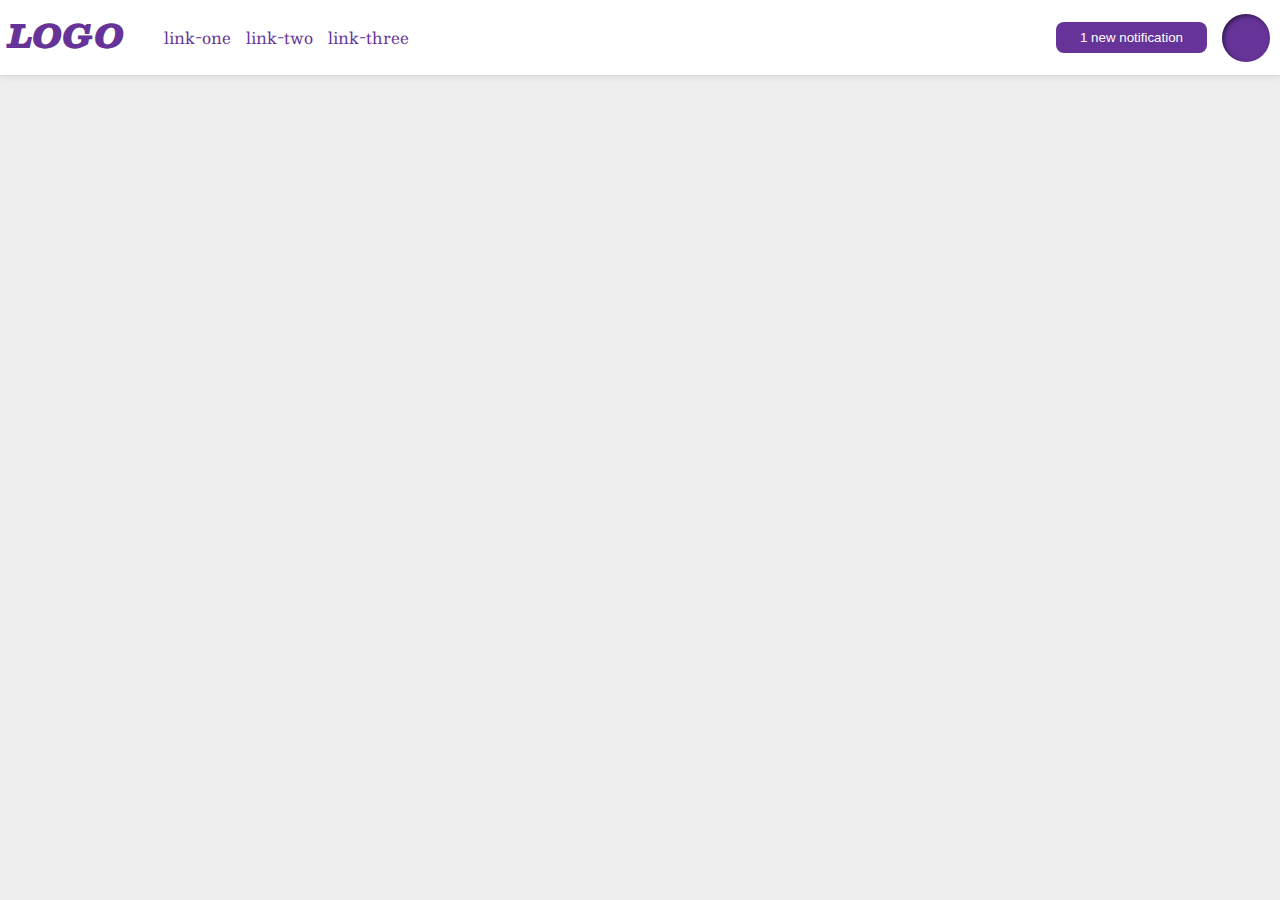
<file: flex/03-flex-header-2/index.html>
<!DOCTYPE html>
<html lang="en">
  <head>
    <meta charset="UTF-8">
    <meta http-equiv="X-UA-Compatible" content="IE=edge">
    <meta name="viewport" content="width=device-width, initial-scale=1.0">
    <title>Flex Header 2</title>
    <link rel="stylesheet" href="style.css">
  </head>
  <body>
    <div class="header">
      <div class="left">
        <div class="logo">
          LOGO
        </div>
        <ul class="links">
          <li><a href="https://google.com">link-one</a></li>
          <li><a href="https://google.com">link-two</a></li>
          <li><a href="https://google.com">link-three</a></li>
        </ul>
      </div>
      <div class="right">
        <button class="notifications">
          1 new notification
        </button>
        <div class="profile-image"></div>
      </div>
    </div>
  </body>
</html>
</file>
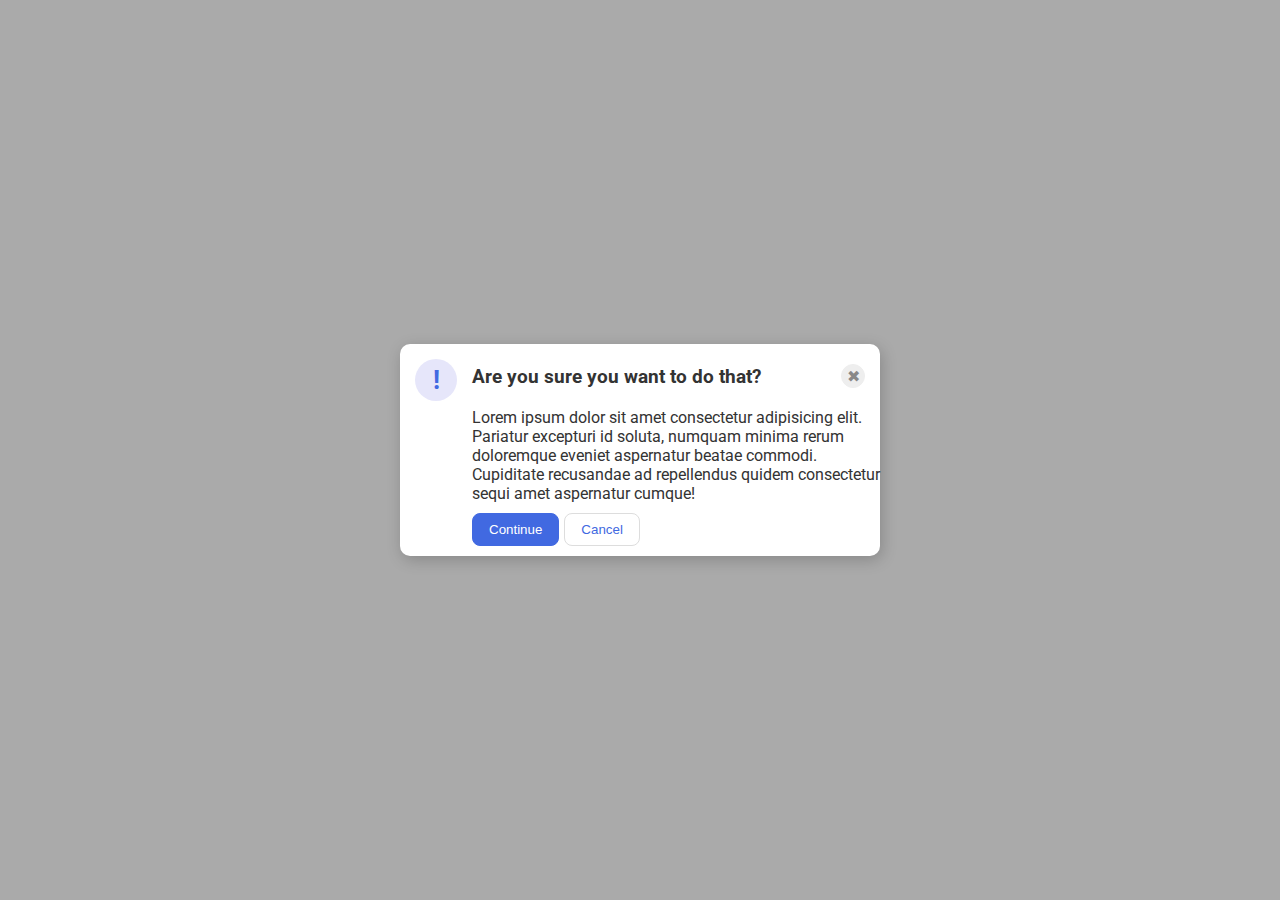
<file: flex/05-flex-modal/index.html>
<!DOCTYPE html>
<html lang="en">
  <head>
    <meta charset="UTF-8">
    <meta http-equiv="X-UA-Compatible" content="IE=edge">
    <meta name="viewport" content="width=device-width, initial-scale=1.0">
    <link rel="stylesheet" href="style.css">
    <title>Modal</title>
  </head>
  <body>
    <div class="modal">
      <div class="left-side">
        <div class="icon">!</div>
      </div>
      <div class="right-side">
        <div class="header-bar">
          <div class="header">Are you sure you want to do that?</div>
          <button class="close-button">✖</button>
        </div>
        <div class="text">Lorem ipsum dolor sit amet consectetur adipisicing elit. Pariatur excepturi id soluta, numquam minima rerum doloremque eveniet aspernatur beatae commodi. Cupiditate recusandae ad repellendus quidem consectetur sequi amet aspernatur cumque!</div>
        <div class="lower-bar">
          <button class="continue">Continue</button>
          <button class="cancel">Cancel</button>
        </div>
      </div>
    </div>
  </body>
</html>
</file>
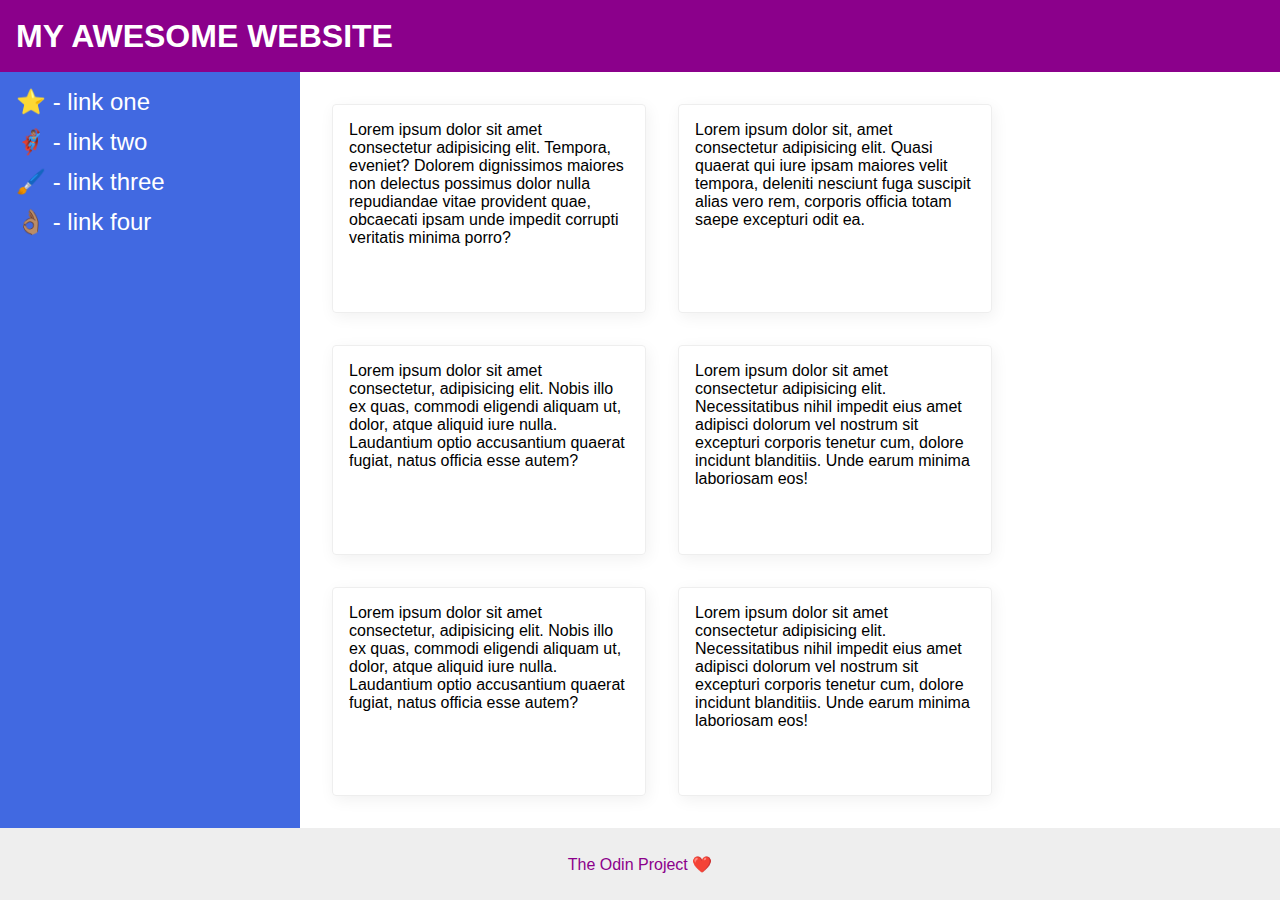
<file: flex/07-flex-layout-2/index.html>
<!DOCTYPE html>
<html lang="en">
  <head>
    <meta charset="UTF-8">
    <meta http-equiv="X-UA-Compatible" content="IE=edge">
    <meta name="viewport" content="width=device-width, initial-scale=1.0">
    <title>The Holy Grail</title>
    <link rel="stylesheet" href="style.css">
  </head>
  <body class="holy-grail">
    <!-- HEADER SECTION -->
    <div class="header">
      <h1 class="title">MY AWESOME WEBSITE</h1>
    </div>
    <!-- CONTENT SECTION -->
    <div class="content">
     <div class="sidebar">
        <ul>
          <li><a href="#">⭐ - link one</a></li>
          <li><a href="#">🦸🏽‍♂️ - link two</a></li>
          <li><a href="#">🖌️ - link three</a></li>
          <li><a href="#">👌🏽 - link four</a></li>
        </ul>
     </div>
     <div class="main-content">
        <div class="card">Lorem ipsum dolor sit amet consectetur adipisicing elit. Tempora, eveniet? Dolorem dignissimos maiores non delectus possimus dolor nulla repudiandae vitae provident quae, obcaecati ipsam unde impedit corrupti veritatis minima porro?</div>
        <div class="card">Lorem ipsum dolor sit, amet consectetur adipisicing elit. Quasi quaerat qui iure ipsam maiores velit tempora, deleniti nesciunt fuga suscipit alias vero rem, corporis officia totam saepe excepturi odit ea.</div>
        <div class="card">Lorem ipsum dolor sit amet consectetur, adipisicing elit. Nobis illo ex quas, commodi eligendi aliquam ut, dolor, atque aliquid iure nulla. Laudantium optio accusantium quaerat fugiat, natus officia esse autem?</div>
        <div class="card">Lorem ipsum dolor sit amet consectetur adipisicing elit. Necessitatibus nihil impedit eius amet adipisci dolorum vel nostrum sit excepturi corporis tenetur cum, dolore incidunt blanditiis. Unde earum minima laboriosam eos!</div>
        <div class="card">Lorem ipsum dolor sit amet consectetur, adipisicing elit. Nobis illo ex quas, commodi eligendi aliquam ut, dolor, atque aliquid iure nulla. Laudantium optio accusantium quaerat fugiat, natus officia esse autem?</div>
        <div class="card">Lorem ipsum dolor sit amet consectetur adipisicing elit. Necessitatibus nihil impedit eius amet adipisci dolorum vel nostrum sit excepturi corporis tenetur cum, dolore incidunt blanditiis. Unde earum minima laboriosam eos!</div>
     </div>
    </div>
    <!-- FOOTER SECTION -->
    <div class="footer">
      The Odin Project ❤️
    </div>
  </body>
</html>
</file>
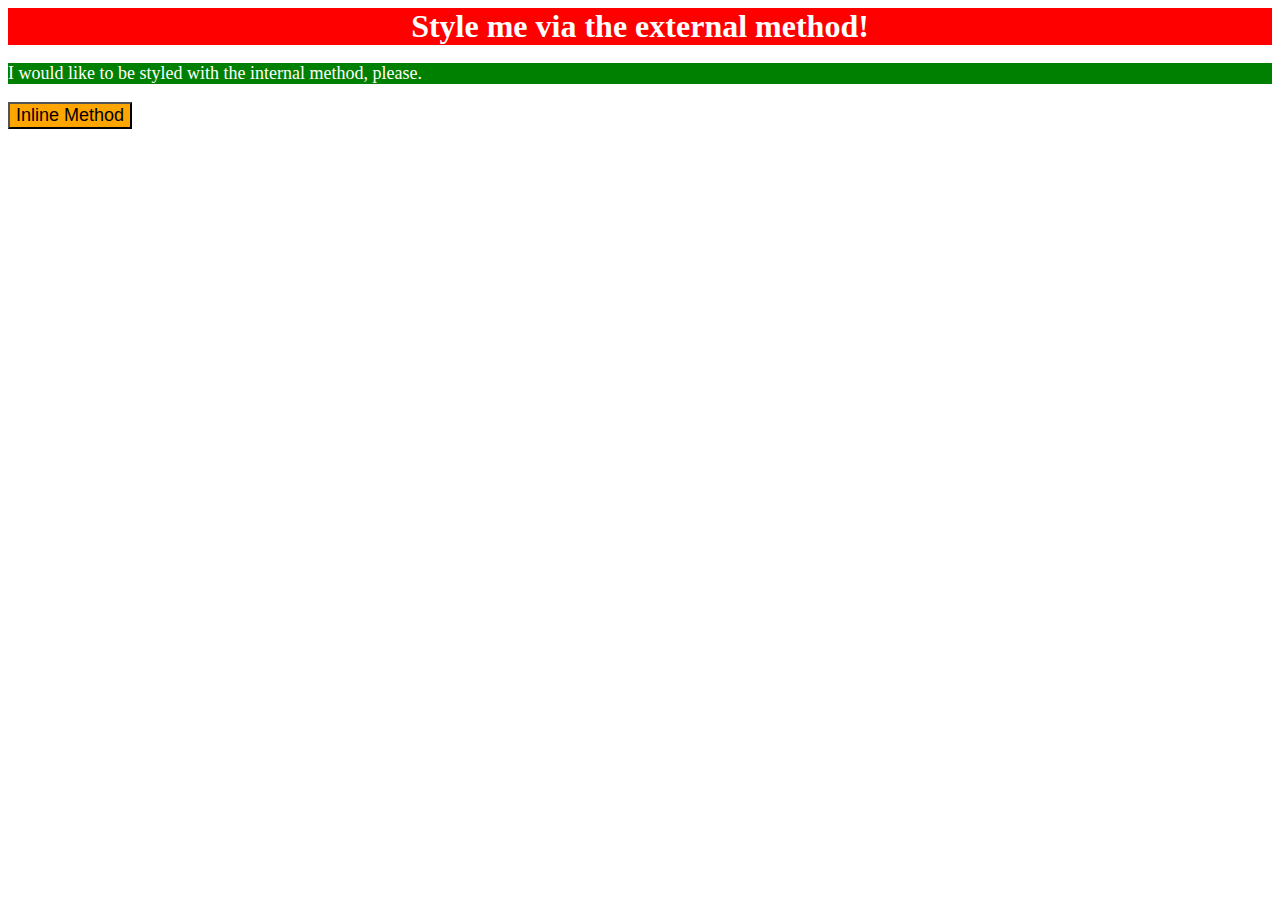
<file: foundations/01-css-methods/index.html>
<!DOCTYPE html>
<html lang="en">
  <head>
    <meta charset="UTF-8">
    <meta http-equiv="X-UA-Compatible" content="IE=edge">
    <meta name="viewport" content="width=device-width, initial-scale=1.0">
    <link rel="stylesheet" href="styles.css">
    <title>Methods for Adding CSS</title>
  </head>
  <body>
    <div>Style me via the external method!</div>
    <p>
      <style>
        p{
          color: white;
          background-color: green;
          font-size: 18px;
        }
      </style>
      I would like to be styled with the internal method, please.</p>
    <button style="background-color: orange; font-size: 18px;">Inline Method</button>
  </body>
</html>
</file>
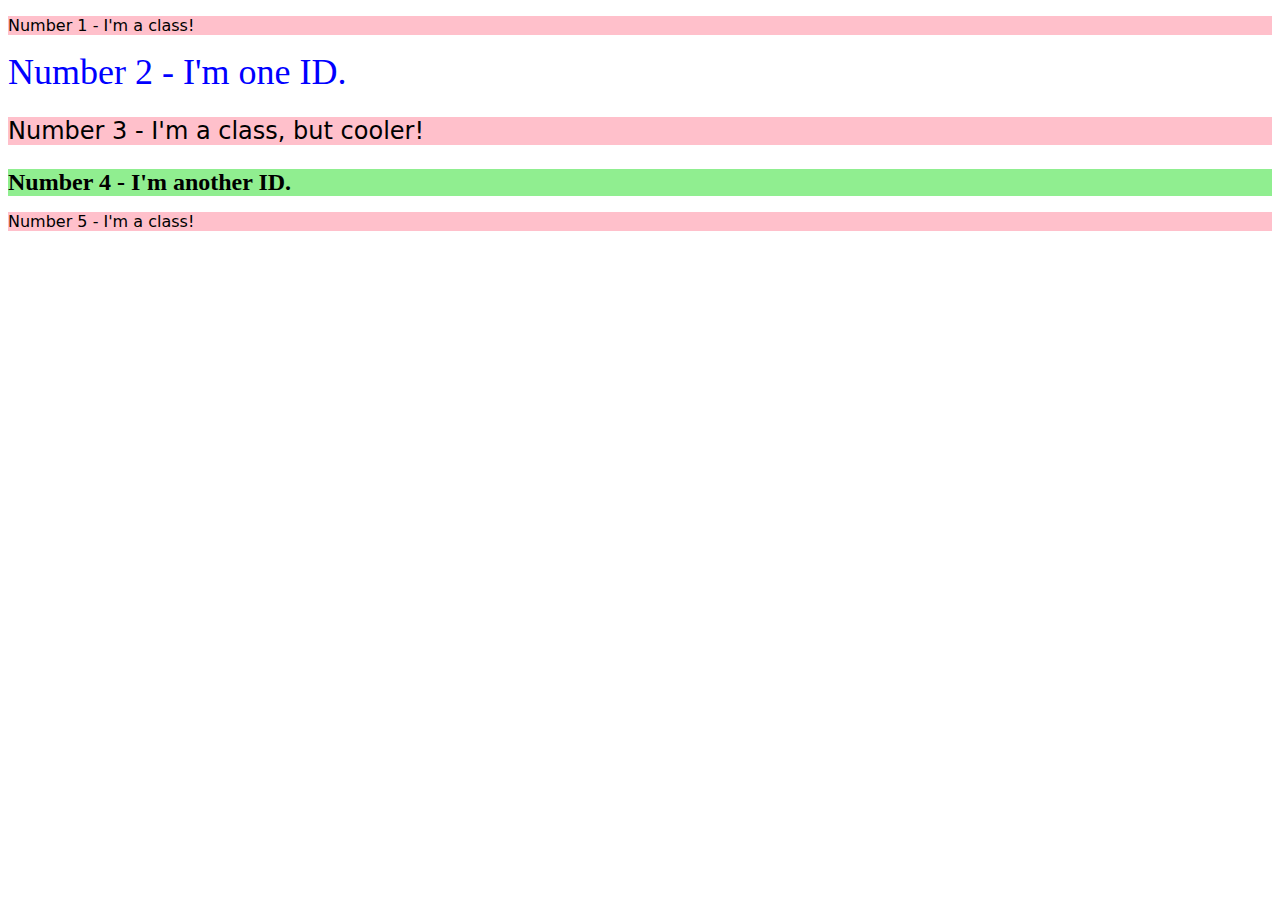
<file: foundations/02-class-id-selectors/index.html>
<!DOCTYPE html>
<html lang="en">
  <head>
    <meta charset="UTF-8">
    <meta http-equiv="X-UA-Compatible" content="IE=edge">
    <meta name="viewport" content="width=device-width, initial-scale=1.0">
    <title>Class and ID Selectors</title>
    <link rel="stylesheet" href="style.css">
  </head>
  <body>
    <p class="odd">Number 1 - I'm a class!</p>
    <div id="second">Number 2 - I'm one ID.</div>
    <p class="odd third">Number 3 - I'm a class, but cooler!</p>
    <div id = "fourth">Number 4 - I'm another ID.</div>
    <p class="odd">Number 5 - I'm a class!</p>
  </body>
</html>
</file>
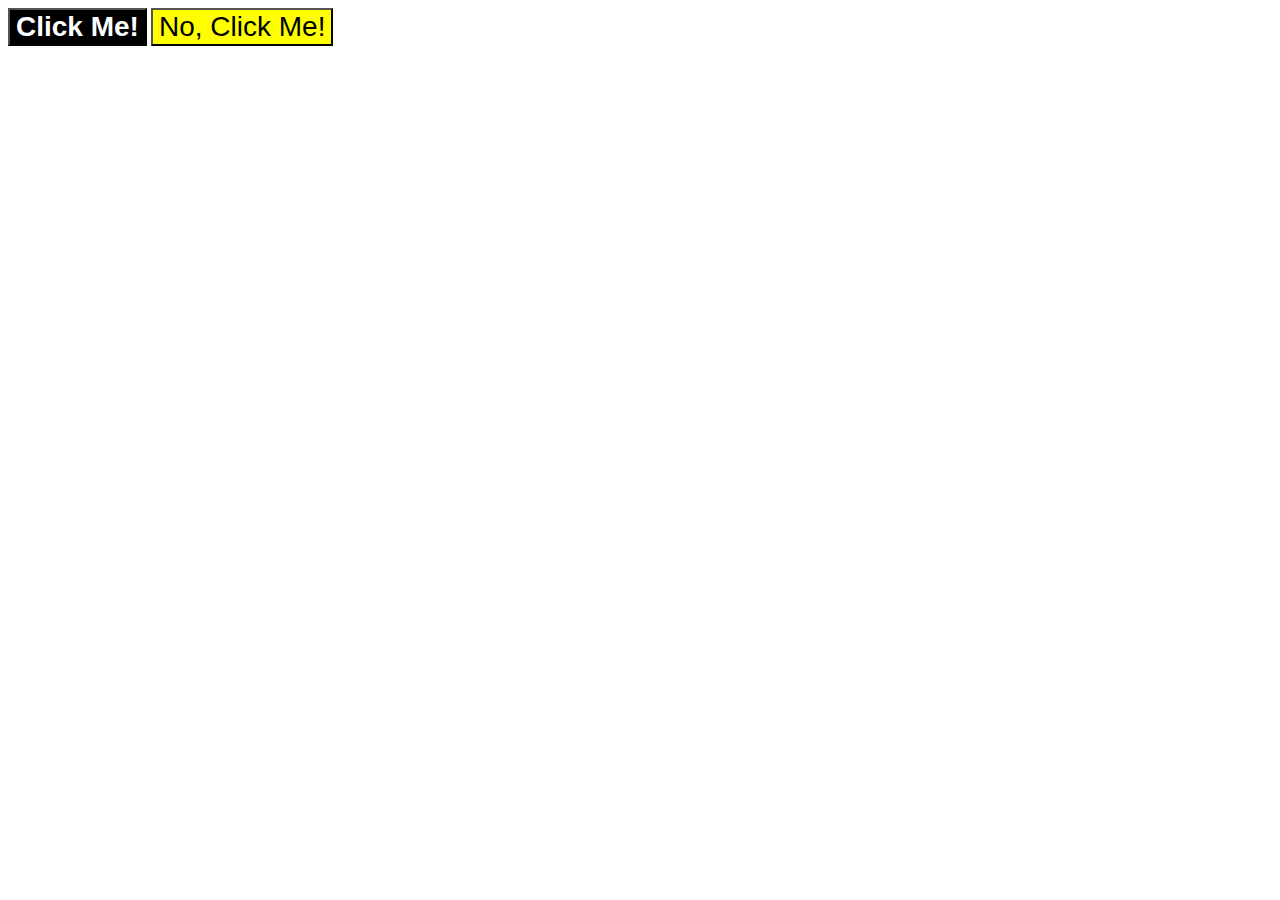
<file: foundations/03-grouping-selectors/index.html>
<!DOCTYPE html>
<html lang="en">
  <head>
    <meta charset="UTF-8">
    <meta http-equiv="X-UA-Compatible" content="IE=edge">
    <meta name="viewport" content="width=device-width, initial-scale=1.0">
    <title>Grouping Selectors</title>
    <link rel="stylesheet" href="style.css">
  </head>
  <body>
    <button class="first">Click Me!</button>
    <button class="second">No, Click Me!</button>
  </body>
</html>
</file>
<file: flex/03-flex-header-2/style.css>
/* this is some magical font-importing.  
you'll learn about it later. */
@import url('https://fonts.googleapis.com/css2?family=Besley:ital,wght@0,400;1,900&display=swap');

body {
  margin: 0;
  background: #eee;
  font-family: Besley, serif;
}

.header {
  background: white;
  border-bottom: 1px solid #ddd;
  box-shadow: 0 0 8px rgba(0,0,0,.1);
  display: flex;
  justify-content: flex-start;
  padding: 8px;
}

.left{
  display: flex;
  margin-right: auto;
}

.right{
  display: flex;
  margin-left: auto;
  align-items: center;
  padding: 2px;
  gap: 15px
}

.profile-image {
  background: rebeccapurple;
  box-shadow: inset 2px 2px 4px rgba(0,0,0,.5);
  border-radius: 50%;
  width: 48px;
  height: 48px;
}

.logo {
  color: rebeccapurple;
  font-size: 32px;
  font-weight: 900;
  font-style: italic;
}

button {
  border: none;
  border-radius: 8px;
  background: rebeccapurple;
  color: white;
  padding: 8px 24px;
}

a {
  /* this removes the line under our links */
  text-decoration: none;
  color: rebeccapurple;
}

ul {
  list-style-type: none;
}

.links{
  display: flex;
  gap: 15px;
}
</file>
<file: flex/05-flex-modal/style.css>
@import url('https://fonts.googleapis.com/css2?family=Roboto:wght@400;700&display=swap');

html, body {
  height: 100%;
}

body {
  font-family: Roboto, sans-serif;
  margin: 0;
  background: #aaa;
  color: #333;
  /* I'll give you this one for free lol */
  display: flex;
  align-items: center;
  justify-content: center;
}

.modal {
  display: flex;
  background: white;
  width: 480px;
  border-radius: 10px;
  box-shadow: 2px 4px 16px rgba(0,0,0,.2);
}

.icon {
  color: royalblue;
  font-size: 26px;
  font-weight: 700;
  background: lavender;
  width: 42px;
  height: 42px;
  border-radius: 50%;
  display: flex;
  align-items: center;
  justify-content: center;
  flex-shrink: 0;
}

.close-button {
  background: #eee;
  border-radius: 50%;
  color: #888;
  font-weight: 400;
  font-size: 16px;
  height: 24px;
  width: 24px;
  display: flex;
  align-items: center;
  justify-content: center;
  border: 1px solid #eee;
  padding: 0;
}

button {
  cursor: pointer;
  padding: 8px 16px;
  border-radius: 8px;
}

button.continue {
  background: royalblue;
  border: 1px solid royalblue;
  color: white;
}

button.cancel {
  background: white;
  border: 1px solid #ddd;
  color: royalblue;
}

.left-side{
  margin: 15px;
}

.header-bar{
  display: flex;
  justify-content: flex-start;
  align-items: center;
  margin-block: 20px;
  font-weight: bold;
  font-size: larger;
}

.header{
  align-self: flex-end;
}

.close-button{
  margin-left: auto;
  margin-right: 15px;
}

.lower-bar{
  display: flex;
  gap: 5px;
  margin-block: 10px;
}
</file>
<file: flex/07-flex-layout-2/style.css>
body {
  font-family: -apple-system, BlinkMacSystemFont, 'Segoe UI', Roboto, Oxygen, Ubuntu, Cantarell, 'Open Sans', 'Helvetica Neue', sans-serif;
  margin: 0;
  min-height: 100vh;
}

.holy-grail{
  display: flex;
  flex-direction: column;
  justify-content: space-between;
}

/* SECTION: HEADER */
.header {
  display: flex;
  align-items: center;
  height: 72px;
  background: darkmagenta;
  color: white;
}

.title{
  margin-left: 16px;
  font-weight: 900;
  font-size: 32px;
}

/* SECTION: CONTENT*/

.content{
  display: flex;
  flex: 1;
}

/* MAIN CONTENT*/

.main-content{
  display: flex;
  flex-wrap: wrap;
  padding: 32px;
  gap: 32px;
}

.card {
  display: flex;
  max-width: 280px;
  border: 1px solid #eee;
  box-shadow: 2px 4px 16px rgba(0,0,0,.06);
  border-radius: 4px;
  padding: 16px;
}

/* SIDEBAR */
.sidebar {
  display: flex;
  flex: 1 0 300px;
  max-width: 300px;
  justify-content: flex-start;
  background: royalblue;
  box-sizing: border-box;
  padding: 16px;
}

a{
  text-decoration: none;
  color: white;
  font-size: 24px;
}

li{
  margin-bottom: 12px;
}

ul{
  list-style: none;
  padding: 0;
  margin: 0;
}

/* SECTION: FOOTER */

.footer {
  display: flex;
  justify-content: center;
  align-items: center;
  height: 72px;
  background: #eee;
  color: darkmagenta;
}
</file>
<file: foundations/01-css-methods/styles.css>
div {
    color: white;
    background-color: red;
    font-size: 32px;
    text-align: center;
    font-weight: bold;
}
</file>
<file: foundations/02-class-id-selectors/style.css>
p.odd{
    background-color: pink;
    font-family: Verdana, "DejaVu Sans", sans-serif;
}

#second{
    color: blue;
    font-size: 36px;
}

p.third{
    font-size: 24px;
}

#fourth{
    background-color: lightgreen;
    font-size: 24px;
    font-weight: bold;
}
</file>
<file: foundations/03-grouping-selectors/style.css>
.first,
.second{
    font-size: 28px;
    font-family: Helvetica, "Times New Roman", sans-serif;
}

.first{
    background-color: black;
    color: white;
    font-weight: bold;
}

.second{
    background-color: yellow;
}
</file>
